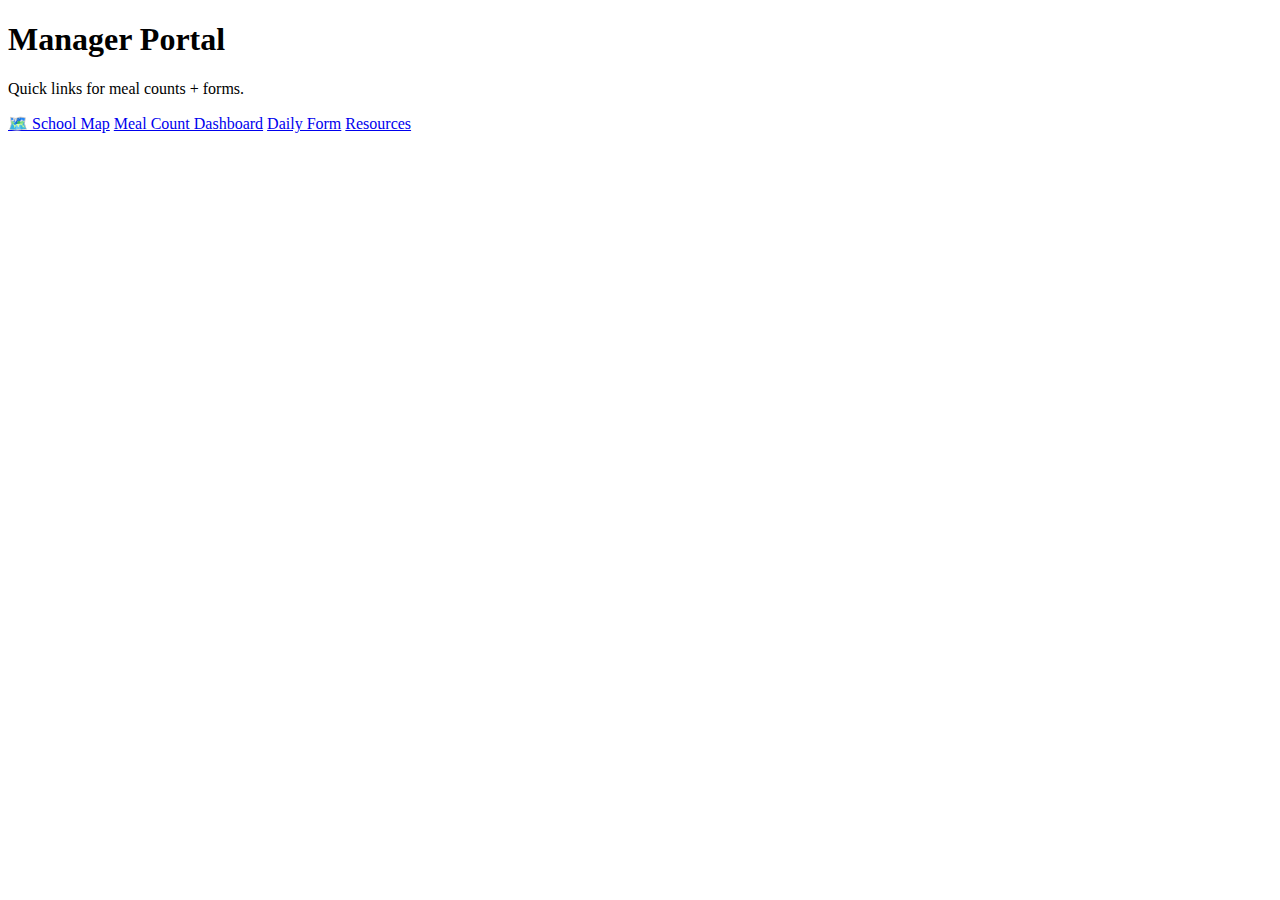
<file: index.html>
<!doctype html>
<html lang="en">
<head>
  <meta charset="utf-8" />
  <meta name="viewport" content="width=device-width, initial-scale=1" />
  <title>Manager Portal</title>

  <!-- External CSS file -->
  <link rel="stylesheet" href="styles.css" />
</head>

<body>
<div class="card">
  <h1>Manager Portal</h1>
  <p>Quick links for meal counts + forms.</p>

  <a href="map.html">🗺️ School Map</a>
  <a href="#">Meal Count Dashboard</a>
  <a href="#">Daily Form</a>
  <a href="#">Resources</a>
</div>
</body>
</html>
</file>
<file: styles.css>

</file>
